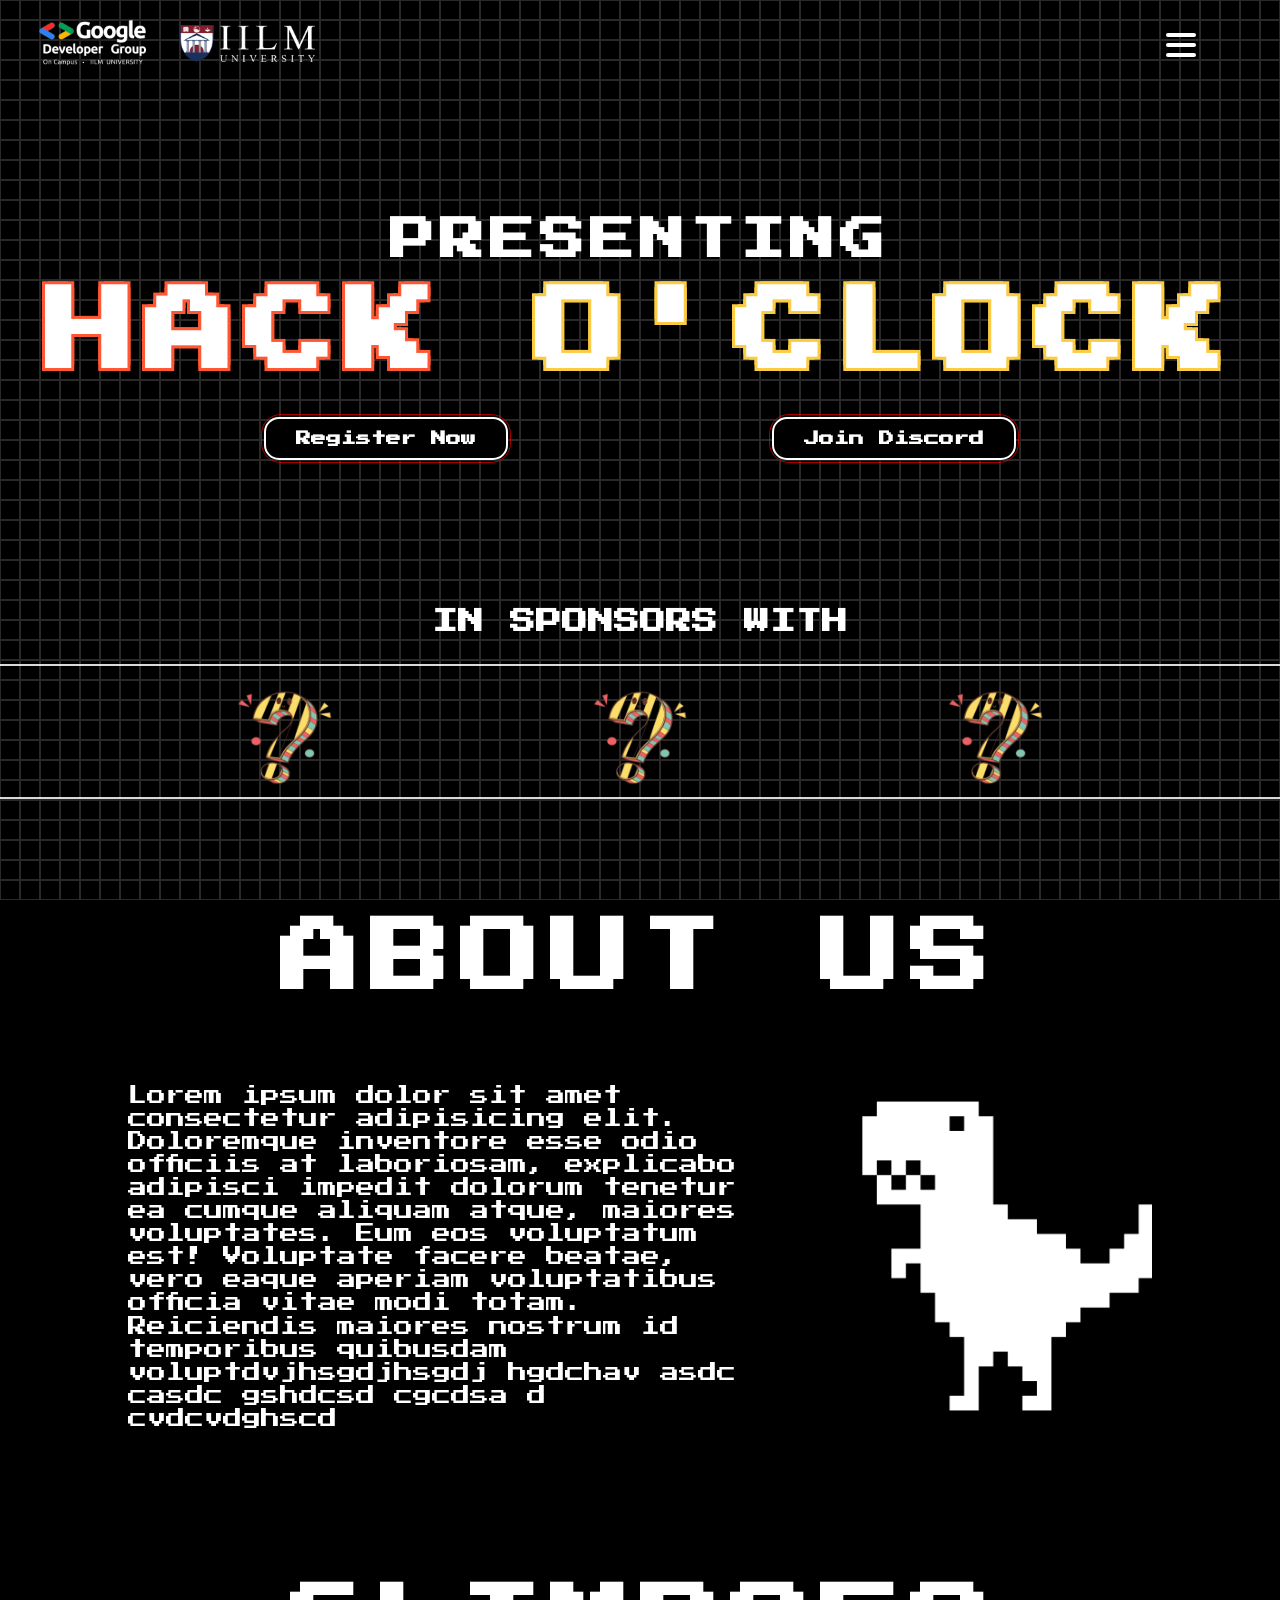
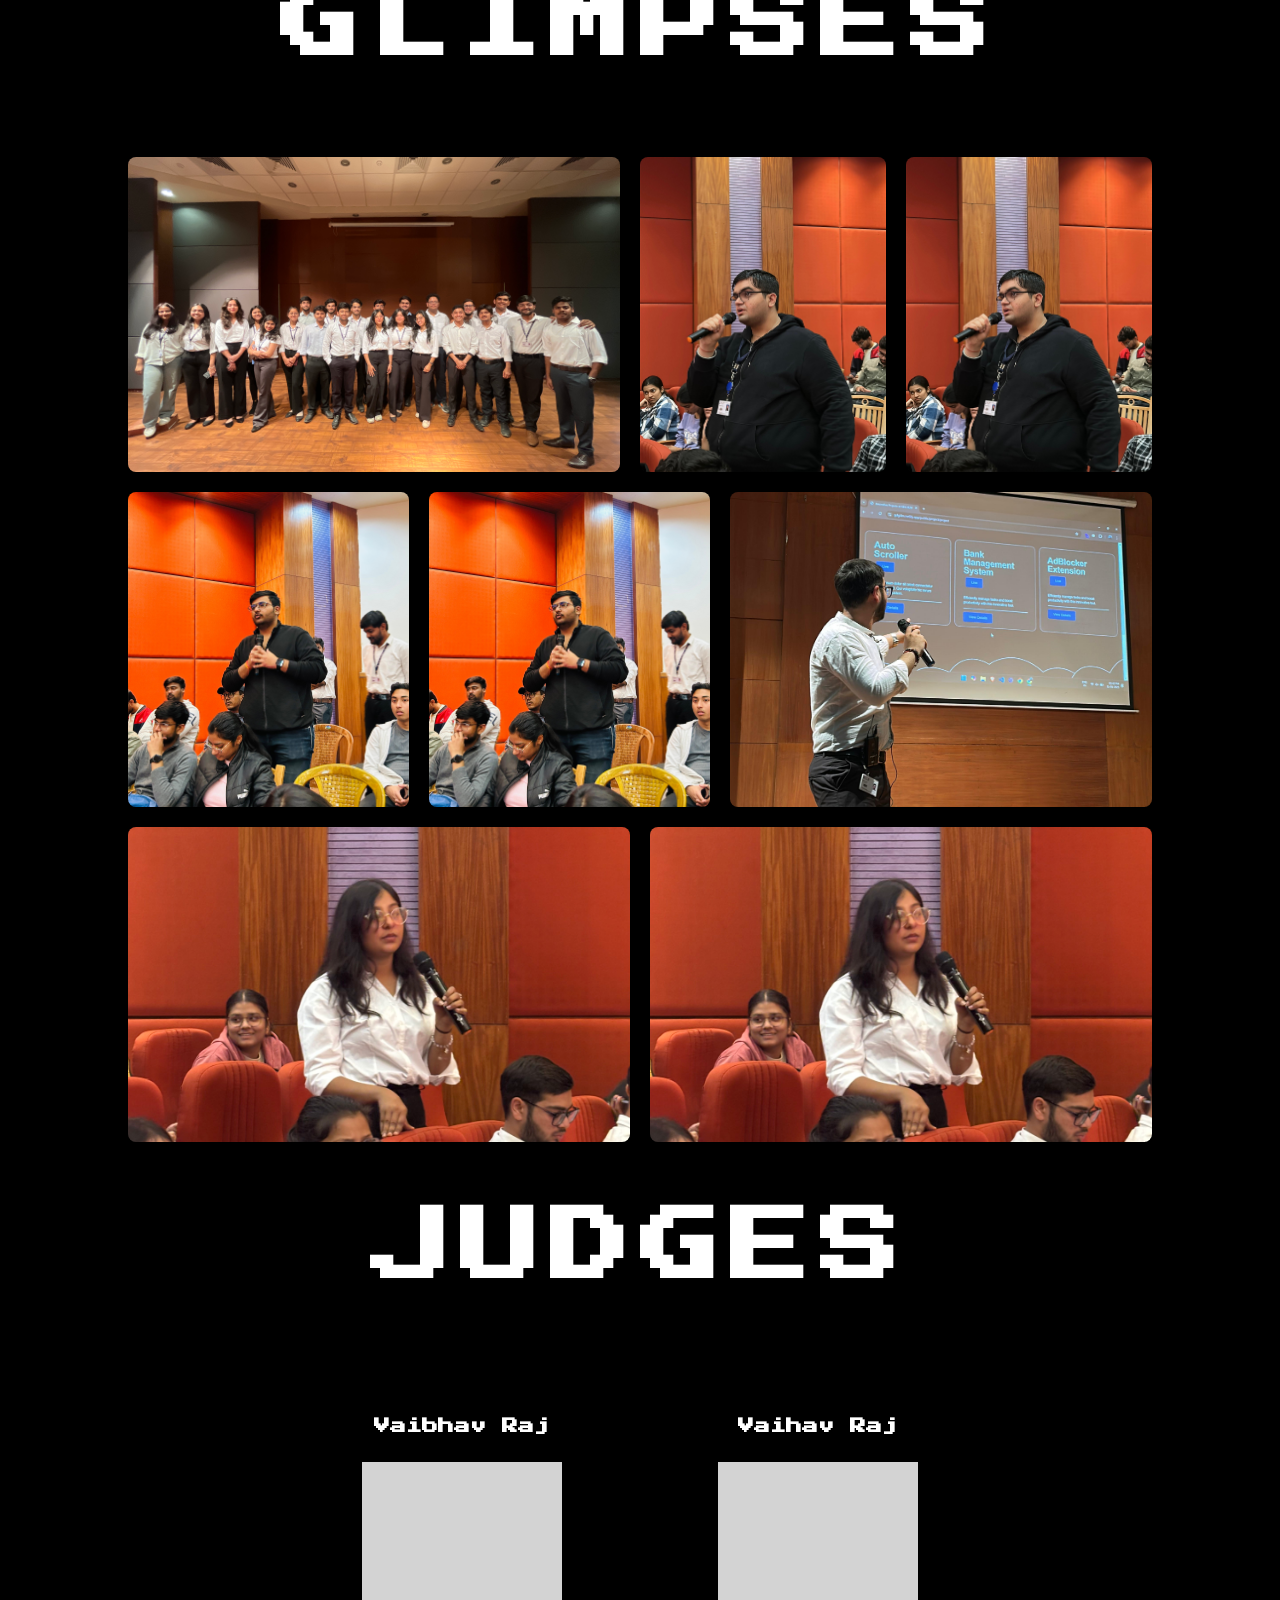
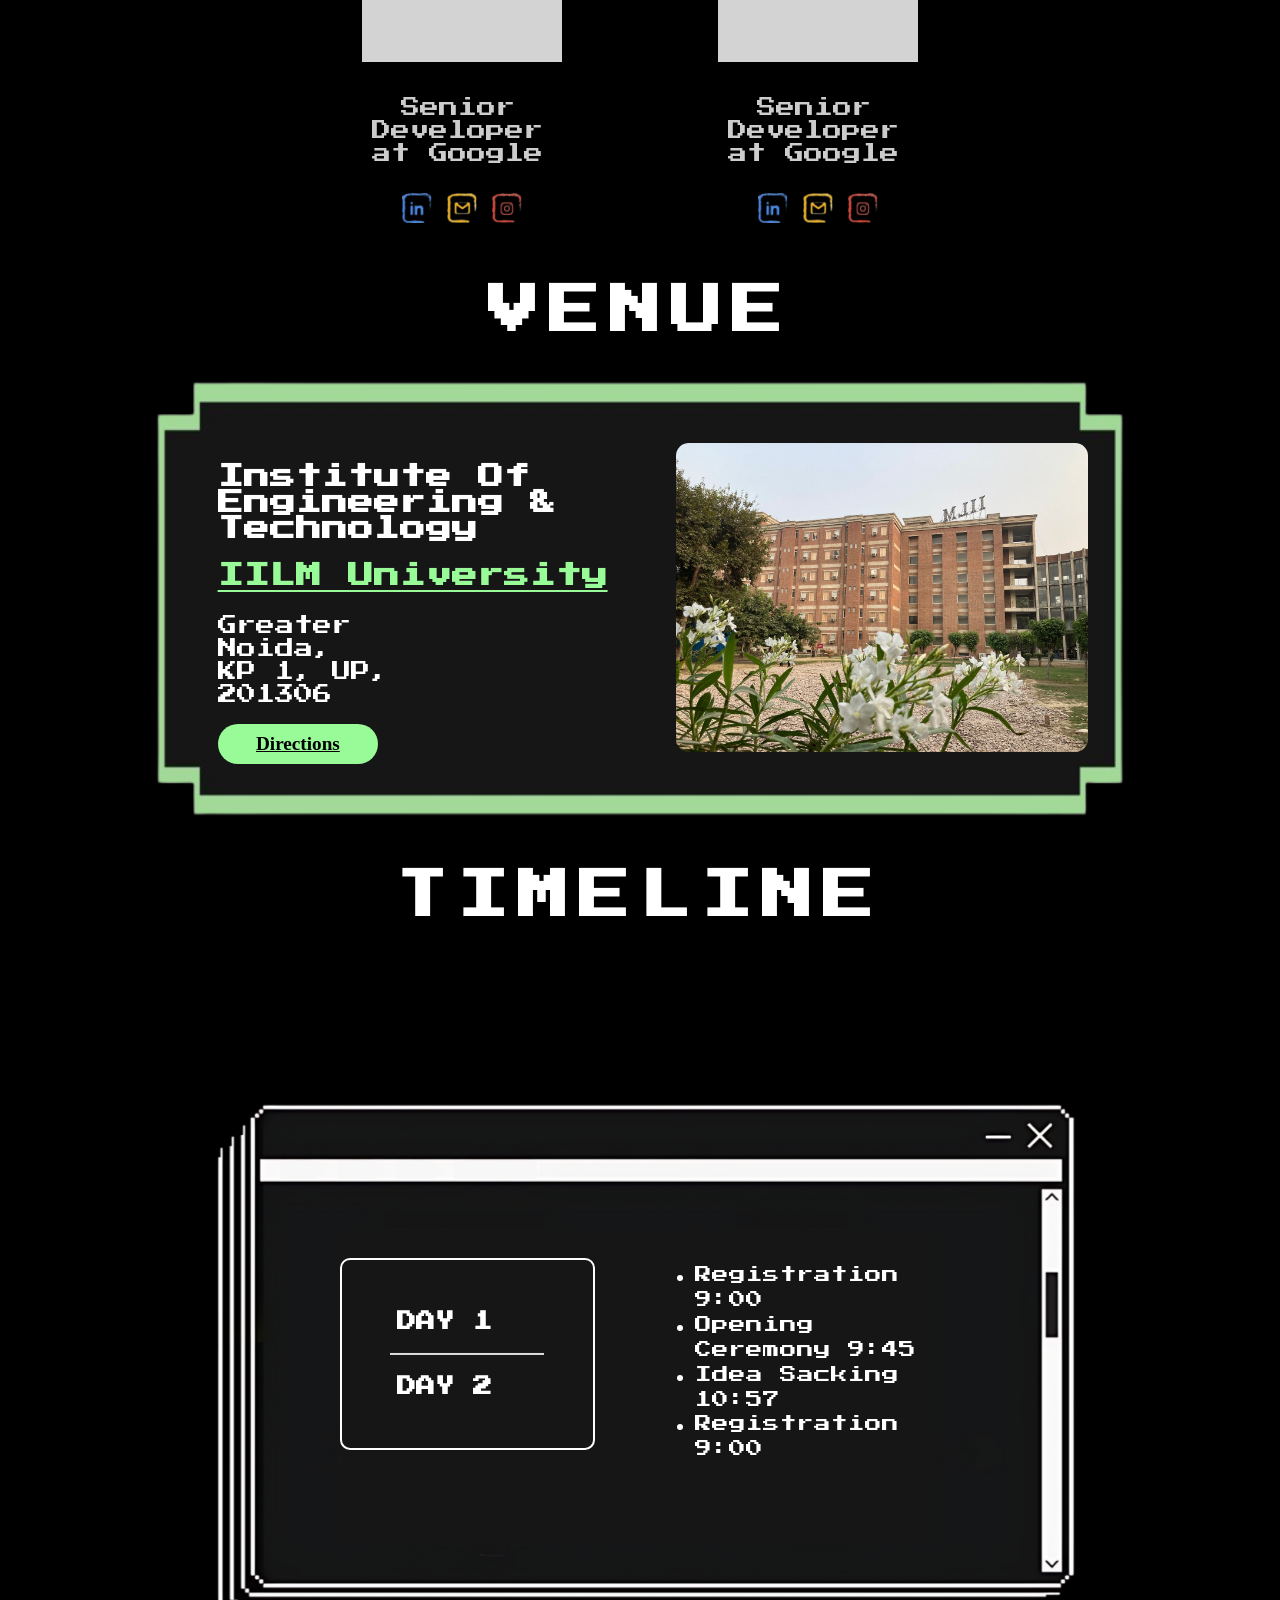
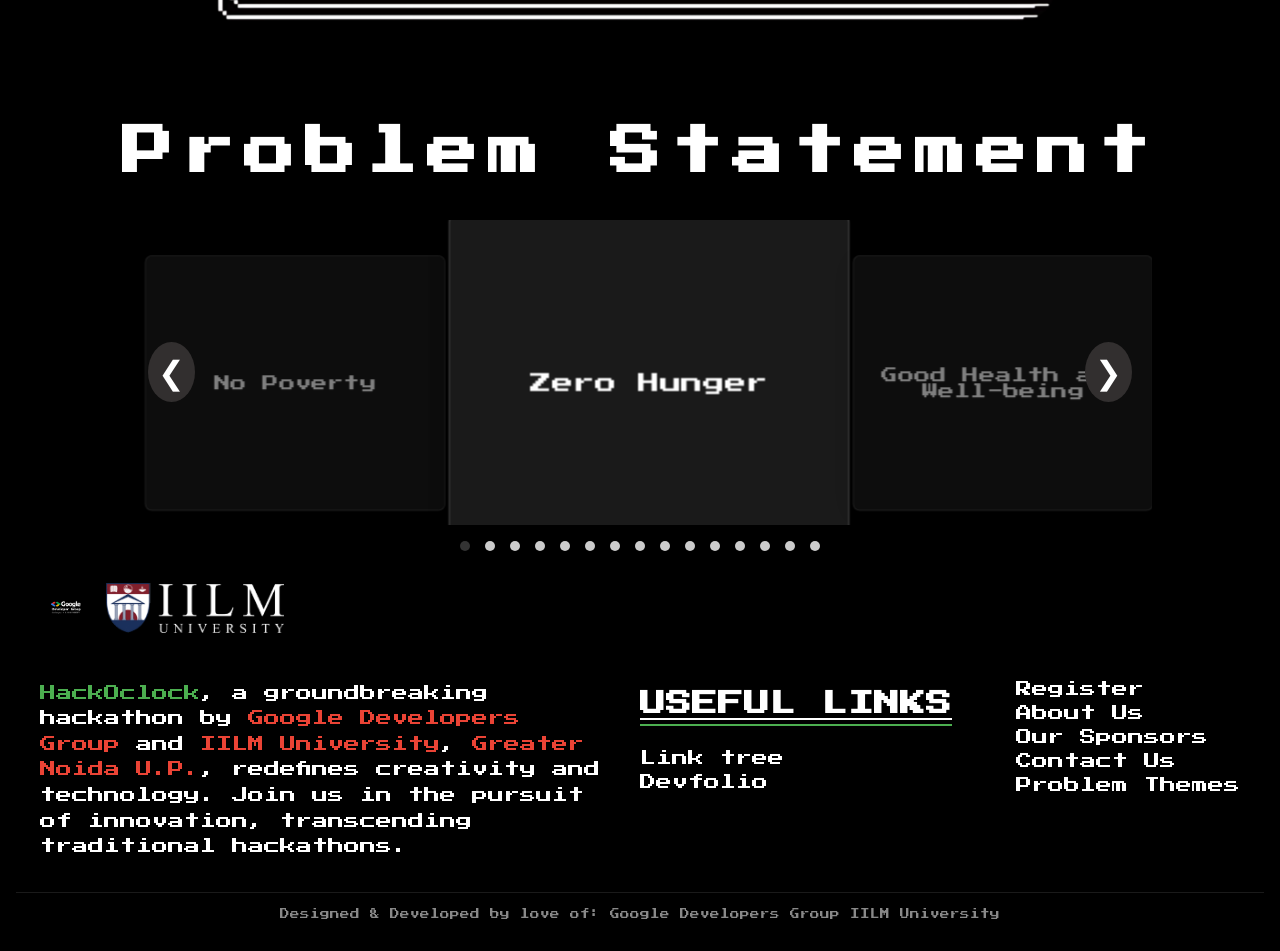
<file: index.html>
<!DOCTYPE html>
<html lang="en">
<head>
  <meta charset="UTF-8">
  <meta name="viewport" content="width=device-width, initial-scale=1.0">
  <title>Hack O'Clock</title>
  <link rel="stylesheet" href="styles.css">
  <!-- Importing Pixelated Font -->
  <link href="https://fonts.googleapis.com/css2?family=Press+Start+2P&display=swap" rel="stylesheet">

  <!-- Applying Pixelated Font to All Content -->
  <style>
    * {
      font-family: 'Press Start 2P', cursive;
    }
    .carousel-container {
      display: flex;
      align-items: center;
      justify-content: center;
      position: relative;
      overflow: hidden;
    }
    .carousel {
      display: flex;
      gap: 20px;
      transition: transform 0.3s ease;
    }
    .tile {
      min-width: 300px;
      padding: 1rem;
      background: rgba(255, 255, 255, 0.1);
      backdrop-filter: blur(10px);
      border-radius: 8px;
      text-align: center;
      border: 1px solid rgba(255, 255, 255, 0.2);
      box-shadow: 0 4px 30px rgba(0, 0, 0, 0.1);
    }
    .arrow {
      cursor: pointer;
      font-size: 2rem;
      margin: 0 10px;
    }
    .dots {
      display: flex;
      justify-content: center;
      margin-top: 1rem;
    }
    .dot {
      width: 10px;
      height: 10px;
      border-radius: 50%;
      margin: 0 5px;
      background: #ccc;
    }
    .dot.active {
      background: #333;
    }
  </style>
</head>
<body>
  <!-- Grid Background -->
  <div class="grid-container"></div>

  <!-- Nav Bar -->
  <nav>
    <div class="logos">
      <img src="assets/GDGlogo.png" alt="GDG" class="gdg-logo">
      <img src="assets/iilmlogo.png" alt="IILM" class="iilm-logo">
    </div>
    <div class="menu-icon">
      <div class="bar"></div>
      <div class="bar"></div>
      <div class="bar"></div>
    </div>
  </nav>

  <!-- Hero Section -->
  <section class="hero">
    <h2 class="presenting">PRESENTING</h2>
    <h1 class="title">
      <span class="hack">HACK</span> 
      <span class="oclock">O'CLOCK</span>
    </h1>
    <div class="button-container">
      <button class="btn btn-left">Register Now</button>
      <button class="btn btn-right">Join Discord</button>
    </div>  
  </section>

  <section class="section-2">
    <h2>IN SPONSORS WITH</h2>
    <hr>
    <div class="carousel">
      <img src="assets/sponsores/image.png" alt="IILM" class="iilm-logo">
      <img src="assets/sponsores/image.png" alt="IILM" class="iilm-logo">
      <img src="assets/sponsores/image.png" alt="IILM" class="iilm-logo">
    </div>
    <hr>
  </section>

  <section class="section-3">
    <h1>ABOUT US</h1>
    <div class="about-content">
      <p>
        Lorem ipsum dolor sit amet consectetur adipisicing elit. Doloremque inventore esse odio officiis at laboriosam, explicabo adipisci impedit dolorum tenetur ea cumque aliquam atque, maiores voluptates. Eum eos voluptatum est!
        Voluptate facere beatae, vero eaque aperiam voluptatibus officia vitae modi totam. Reiciendis maiores nostrum id temporibus quibusdam voluptdvjhsgdjhsgdj hgdchav asdc casdc gshdcsd cgcdsa d cvdcvdghscd 
      </p>
      <div class="dino"></div>
    </div>
  </section>

  <section class="section-4">
    <h1>GLIMPSES</h1>
    <div class="container">
      <div class="row">
        <div class="b-card"></div>
        <div class="x-card"></div>
        <div class="x-card"></div>
      </div>
      <div class="row">
        <div class="c-card"></div>
        <div class="c-card"></div>
        <div class="d-card"></div>
      </div>
      <div class="row">
        <div class="s-card"></div>
        <div class="s-card"></div>
      </div>
    </div>
  </section>

  <section class="section-judges">
    <h1>JUDGES</h1>
    <div class="judges-container">
      <div class="judge-card">
        <h2>Vaibhav Raj</h2>
        <div class="judge-image"></div>
        <p class="judge-role">Senior Developer at Google</p>
        <div class="social-icons">
          <img src="./assets/linkedin.png" alt="LinkedIn">
          <img src="./assets/mail.png" alt="Email">
          <img src="./assets/insta.png" alt="Instagram">
        </div>
      </div>
      <div class="judge-card">
        <h2>Vaihav Raj</h2>
        <div class="judge-image"></div>
        <p class="judge-role">Senior Developer at Google</p>
        <div class="social-icons">
          <img src="./assets/linkedin.png" alt="LinkedIn">
          <img src="./assets/mail.png" alt="Email">
          <img src="./assets/insta.png" alt="Instagram">
        </div>
      </div>
    </div>
  </section>

  <section class="section-5">
    <h1>VENUE</h1>
    <div class="venue-card">
      <div class="venue-text">
        <h2>Institute of<br>Engineering &<br>Technology</h2>
        <h3>IILM University</h3>
        <p>Greater Noida,<br>KP 1, UP, 201306</p>
        <button class="directions" onclick="window.location.href='https://www.google.com/maps/dir/28.4609435,77.4893496/Plot+No.18,+Iilm+College+Of+Engineering+%26+Technology,+16,+Knowledge+Park+II,+Greater+Noida,+Uttar+Pradesh+201306/@28.4615198,77.4890829,18z/data=!3m1!4b1!4m9!4m8!1m1!4e1!1m5!1m1!1s0x390cc1e13dcbf0eb:0xfcf1c4d9749a78b4!2m2!1d77.4913143!2d28.4603517?entry=ttu&g_ep=EgoyMDI1MDIxOS4xIKXMDSoJLDEwMjExNDU1SAFQAw%3D%3D';">
          Directions
        </button>
      </div>
      <div class="venue-image">
        <img src="./assets/iilmbuilding.png" alt="IILM University">
      </div>
    </div>
  </section>

  <section class="TIMELINE">
    <h1>TIMELINE</h1>
    <div class="time-card">
      <img src="./assets/timeline.png" alt="Timeline">
      <div class="schedule">
        <div class="days">
          <p>DAY 1</p>
          <hr>
          <p>DAY 2</p>
        </div>
        <div class="events">
          <ul>
            <li>Registration 9:00</li>
            <li>Opening Ceremony 9:45</li>
            <li>Idea Sacking 10:57</li>
            <li>Registration 9:00</li>
          </ul>
        </div>
      </div>
    </div>
  </section>

  <section class="problem-statement">
    <h1>Problem Statement</h1>
    <div class="carousel-container">
      <div class="arrow left" onclick="moveLeft()">&#10094;</div>
      <div class="carousel-wrapper">
        <div class="carousel" id="carousel">
          <div class="tile">No Poverty</div>
          <div class="tile">Zero Hunger</div>
          <div class="tile">Good Health and Well-being</div>
          <div class="tile">Quality Education</div>
          <div class="tile">Gender Equality</div>
          <div class="tile">Clean Water and Sanitation</div>
          <div class="tile">Affordable and Clean Energy</div>
          <div class="tile">Decent Work and Economic Growth</div>
          <div class="tile">Industry, Innovation and Infrastructure</div>
          <div class="tile">Reduced Inequality</div>
          <div class="tile">Sustainable Cities and Communities</div>
          <div class="tile">Responsible Consumption and Production</div>
          <div class="tile">Climate Action</div>
          <div class="tile">Life Below Water</div>
          <div class="tile">Life on Land</div>
          <div class="tile">Peace and Justice Strong Institutions</div>
          <div class="tile">Partnerships to achieve the Goal</div>
        </div>
      </div>
      <div class="arrow right" onclick="moveRight()">&#10095;</div>
    </div>
    <div class="dots" id="dots"></div>
  </section>

  <footer class="footer">
    <div class="footer-content">
        <!-- Logos and Social Section -->
        <div class="logo-section">
            <div class="main-logos">
                <img src="./assets/GDGlogo.png" alt="Google Developer Group" class="logo">
                <img src="./assets/iilmlogo.png" alt="IILM University" class="logo">
            </div>
            <div class="social-links">
                <a href="#" class="social-icon linkedin"><i class="fab fa-linkedin"></i></a>
                <a href="#" class="social-icon gmail"><i class="fas fa-envelope"></i></a>
                <a href="#" class="social-icon instagram"><i class="fab fa-instagram"></i></a>
            </div>
        </div>

        <!-- Main Content -->
        <div class="main-content">
            <!-- Description -->
            <div class="description">
                <span class="hack-text">HackOclock</span>, a groundbreaking hackathon by 
                <span class="gdg-text">Google Developers Group</span> and 
                <span class="iilm-text">IILM University</span>, 
                <span class="location-text">Greater Noida U.P.</span>, 
                redefines creativity and technology. Join us in the pursuit of innovation, 
                transcending traditional hackathons.
            </div>

            <!-- Navigation Links -->
            <div class="nav-links">
                <div class="links-column">
                    <h3>Useful Links</h3>
                    <a href="#">Link tree</a>
                    <a href="#">Devfolio</a>
                </div>
                <div class="links-column">
                    <a href="#">Register</a>
                    <a href="#">About Us</a>
                    <a href="#">Our Sponsors</a>
                    <a href="#">Contact Us</a>
                    <a href="#">Problem Themes</a>
                </div>
            </div>
        </div>
    </div>

    <!-- Credits -->
    <div class="credits">
        Designed &amp; Developed by love of:  Google Developers Group IILM University
    </div>
</footer>

  
  

  
  
  <script src="script.js"></script>
</body>
</html>
</file>
<file: styles.css>
/* General Reset */
body {
  margin: 0;
  padding: 0;
  background-color: #000000;
  font-family: 'Poppins', sans-serif;
  color: white;
  position: relative;
}



*{
  z-index: 2;
}

/* Grid Background */
.grid-container {
  position: fixed;
  top: 0;
  left: 0;
  width: auto;
  height: auto;
  display: grid;
  pointer-events: none;
  color: white;
}

.grid-item {
  background-color: transparent;
  border: 1px solid rgba(255, 255, 255, 0.161); /* Light grid lines */
  transition: background-color 0.3s ease;
  pointer-events: auto; /* Enable hover effect */
}

/* Nav Bar */
nav {
  height: 10vh;
  background-color: transparent;
  display: flex;
  align-items: center;
  justify-content: space-between;
  z-index: 2;
  position: sticky;
  top: 0;
}

.logos {
  height: 10vh;
  display: flex;
  align-items: center;
  z-index: 2;
}

.gdg-logo {
  height: 200%;
}

.iilm-logo {
  height: 42%;
  margin-top: -1%;
}

/* Menu Icon */
.menu-icon {
  display: flex;
  flex-direction: column;
  gap: 6px;
  cursor: pointer;
  margin-right: 5%;
  z-index: 2;
}

.menu-icon .bar {
  width: 60%;
  height: 4px;
  background-color: white;
  border-radius: 2px;
  margin-right: 50px;
}

/* Hero Section */
.hero{
  display: flex;
  justify-content: center;
  align-items: center;
  flex-direction: column;
}

/* presenting  and title*/
.presenting {
  font-size: 45px;
  /* font-family: 'Creepster', cursive; */
  letter-spacing: 5px;
  margin: 1%;
  margin-top: 10%;
  z-index: 2;
}

.title {
  margin: 1%;
  font-size: 80px;
  font-weight: bold;
  text-transform: uppercase;
  position: relative;
  font-size: 80px;
  font-weight: bold;
  text-transform: uppercase;
  position: relative;
  display: inline-block;
}

.hack {
  color: #ffffff;
  text-shadow: -3px -3px 0 #ff5733, 3px -3px 0 #ff5733, -3px 3px 0 #ff5733, 3px 3px 0 #ff5733;
  font-size: 90px;

}

.oclock {
  color: #ffffff;
  text-shadow: -3px -3px 0 #fbcc43, 3px -3px 0 #fbcc43, -3px 3px 0 #fbcc43, 3px 3px 0 #fbcc43;
  font-size: 90px;
}

.button-container {
  display: flex;
  justify-content: space-evenly;
  margin-top: 2%;
  width: 100%;
}

.btn {
  position: relative;
  font-size: 15px;
  padding: 12px 30px;
  background: black;
  color: white;
  border: 2px solid white;
  border-radius: 15px; /* Curved edges */
  cursor: pointer;
  font-weight: bold;
  transition: transform 0.2s, box-shadow 0.2s, background 0.3s, border-radius 0.2s;
  /* margin: 15%; */
}

.btn::before {
  content: "";
  position: absolute;
  top: -5px;
  left: -5px;
  right: -5px;
  bottom: -5px;
  border: 1px solid rgba(255, 0, 0, 0.654);
  border-radius: 20px; /* Curved edges */
  transition: top 0.2s, left 0.2s, right 0.2s, bottom 0.2s, border 0.2s, border-radius 0.2s;
}

.btn:hover {
  transform: translateY(-5px);
  background: rgba(76, 67, 67, 0.1);
  box-shadow: 10px 15px rgba(0, 0, 0, 0.654);
  border-radius: 01px; /* Rectangle edges */
}

.btn:hover::before {
  top: -10px;
  left: -10px;
  right: -10px;
  bottom: -10px;
  border-radius: 0; /* Rectangle edges */
}


/* Section 2 */
.section-2{
  display: flex;
  justify-content: center;
  align-items: center;
  flex-direction: column;
  margin-top: 10%;
  height: auto;
  /* font-family: 'Creepster', cursive; */
  font-size: 1.-0.625rem;
  /* -webkit-text-stroke-width: 1px;
  -webkit-text-stroke-color: #ff5733; */
}

.carousel{
  display: flex;
  justify-content: space-evenly;
  align-items: center;
  flex-direction: row;
  margin-top: 2%;
  height: 20%;
  width: 100%;
}

hr{
  width: 100%;
  border: 0.006rem solid #ffffff;
  opacity: 0.85;
}

.carousel img{
  width: 8%;
}


.section-3 {
  text-align: center;
  padding: 5vh 10vw;
}

.section-3 h1{
  font-size: 5rem;
  /* font-family: 'Creepster', cursive; */
  letter-spacing: 10px;
  /* -webkit-text-stroke-width: 2px;
  -webkit-text-stroke-color: #ff5733; */
}

.about-content {
  display: flex;
  align-items: center;
  justify-content: space-between;
  text-align: left;
}

p {
  font-size: 1vw;
  line-height: 1.2;
  max-width: 60%;
}

.dino {
  width: 290px;
  height: 310px;
  background-image: url("assets/dino.png");
  border-radius: 5px;
  background-size: cover;
  background-repeat: no-repeat;
}


.section-4 {
  display: flex;
  justify-content: center;
  align-items: center;
  flex-direction: column;
  margin-top: 2%;
  height: auto;
  z-index: 2;
}

.section-4 h1{
  font-size: 5rem;
  /* font-family: 'Creepster', cursive; */
  letter-spacing: 10px;
  /* -webkit-text-stroke-width: 2px;
  -webkit-text-stroke-color: #ff5733; */
}


.container{
  display: flex;
  gap: 20px;
  margin-top: 2%;
  width: 80%;
  flex-direction: column;
}

.row{
  display: flex;
  gap: 20px;
  justify-content: center;
}


/* Styling for individual cards */
 .b-card {
  background-image: url("./assets/Glimpses/img1.JPG");
  background-size: cover;
  background-position: center;
  height: 35vh;
  grid-column: span 2; 
  border-radius: 8px;
  width: 60%;
}

.x-card {
  background-image: url("./assets/Glimpses/image2.jpg");
  background-size: cover;
  background-position: center;
  height: 35vh;
  width: 30%;
  border-radius: 8px;
}

.c-card {
  background-image: url("./assets/Glimpses/image3.jpg");
  background-size: cover;
  background-position: center;
  height: 35vh;
  border-radius: 8px;
  width: 30%;
}

.d-card {
  background-image: url("./assets/Glimpses/image5.jpg");
  background-size: cover;
  background-position: center;
  height: 35vh;
  width: 45%;
  grid-column: span 2; 
  border-radius: 8px;
}

.s-card {
  background-image: url("./assets/Glimpses/image8.jpg");
  background-size: cover;
  background-position: center;
  height: 35vh;
  width: 50%;
  grid-column: span 2; 
  border-radius: 8px;
}



.section-judges {
  display: flex;
  flex-direction: column;
  align-items: center;
  justify-content: center;
  height: auto;
  width: 100%;
}

.section-judges h1 {
  font-size: 5rem;
  /* font-family: 'Creepster', cursive; */
  letter-spacing: 10px;
  /* -webkit-text-stroke-width: 2px;
  -webkit-text-stroke-color: #ff5733; */
}

.judges-container {
  display: flex;
  justify-content: center;
  gap: 20%;
  margin-top: 30px;
}

.judge-card {
  /* background-color: transparent; */
  text-align: center;
  padding: 20px;
  width: 250px;
  display: flex;
  flex-direction: column;
  justify-content: center;
}

.judge-card h2 {
  font-size: 1rem;
  /* font-family: 'Creepster', cursive; */
}

.judge-image {
  width: 200px;
  height: 200px;
  background-color: #d3d3d3;
  margin: 15px auto;
}

.judge-name {
  font-size: 1.5rem;
  font-weight: bold;
}

.judge-role {
  font-size: .5rem;
  color: #cccccc;
  display: flex;
  /* justify-content: center; */
  align-items: center;
}

.judge-card p{
  font-size: 1.2rem;
  margin-left: 10px;
}

.social-icons {
  display: flex;
  justify-content: center;
  gap: 15px;
  margin-top: 10px;
}

.social-icons img {
  width: 30px;
  height: 30px;
  cursor: pointer;
}


.section-5 {
  display: flex;
  flex-direction: column;
  align-items: center;
  justify-content: center;
  height: auto;
}

h1 {
  font-size: 4vw;
  /* font-family: 'Creepster', cursive; */
  letter-spacing: 10px;
}

.venue-card {
  display: flex;
  align-items: center;
  background-image: url("assets/bg.png");
  background-size: contain;
  background-repeat: no-repeat;
  padding: 3vw;
  border-radius: 1vw;
  position: relative;
  width: 70vw;
}

.venue-text {
  color: white;
  text-align: left;
  flex: 1;
  padding: 2vw;
}

h2 {
  font-size: 2vw;
  text-transform: capitalize;
  line-height: 1;
}

h3 {
  font-size: 2vw;
  color: #98FB98;
  margin-top: 1vh;
  text-decoration: underline;
}

p {
  font-size: 1.5vw;
  margin-bottom: 2vh;
}

.directions {
  background-color: #98FB98;
  border: none;
  padding: 1vh 3vw;
  font-size: 1.5vw;
  cursor: pointer;
  border-radius: 2vw;
  font-weight: bold;
  font-family: 'IM Fell English SC', serif;
  text-decoration: underline;
}

.directions:hover {
  background-color: #76c776;
}

.venue-image {
  flex: 1;
  text-align: right;
  margin-bottom: 13px;
  margin-left: 20px;
}

.venue-image img {
  width: 100%;
  max-width: 500px;
  border-radius: 1vw;
}


.TIMELINE { 
  display: flex;
  flex-direction: column;
  align-items: center;
  justify-content: center;
  height: auto;
}

h1 {
  font-size: 4vw;
  letter-spacing: 10px;
}

.time-card {
  position: relative; /* Allows content to overlap */
  width: 80%;
  max-width: 900px;
}

.time-card img {
  width: 100%;
  height: auto;
  display: block;
}

.schedule {
  position: absolute;
  top: 50%;
  left: 50%;
  transform: translate(-50%, -50%);
  display: flex;
  align-items: center;
  justify-content: center;
  gap: 40px;
  width: 100%;
  padding: 20px;
}

.days {
  border: 2px solid white;
  padding: 30px;
  text-align: center;
  font-size: 2vw;
  border-radius: 10px;
  height: auto;
  width: 20vw;
  margin-bottom: -4.688vw;
  margin-left: 150px;
}

.days p {
  margin: 20px 0;
  font-weight: bold;
  margin-left: 15px;
}

.days hr {
  width: 80%;
  border: 1px solid white;
}

.events {
  font-size: 1.3vw;
  text-align: left;
  line-height: 1.5;
  margin-bottom: -6vw;
  /* margin-left: 200px; */
  padding: 20px;
  border-radius: 10px;
  margin-right:120px;
}


.problem-statement {
  display: flex;
  flex-direction: column;
  align-items: center;
  justify-content: center;
  text-align: center;
  max-width: 1200px;
  margin: auto;
  color: white;
}

h1 {
  font-size: 4vw;
  letter-spacing: 10px;
}

.carousel-container {
  display: flex;
  align-items: center;
  position: relative;
  width: 80vw;
  overflow: hidden;
}

.carousel-wrapper {
  overflow: hidden;
  width: 100%;
}

.carousel {
  display: flex;
  gap: 10px;
  transition: transform 0.5s ease-in-out;
}

.tile {
  flex: 0 0 auto;
  width: 200px;
  height: 250px;
  background: black;
  color: white;
  display: flex;
  justify-content: center;
  align-items: center;
  transition: all 0.5s ease-in-out;
  border-radius: 10px;
  opacity: 0.8;
  font-size: 18px;
  text-align: center;
}

.tile.active {
  transform: scale(1.2);
  opacity: 1;
  box-shadow: 0 0 15px rgba(0, 0, 0, 0.5);
}

.tile.faded {
  opacity: 0.5;
  transform: scale(0.9);
}

.arrow {
  position: absolute;
  background: rgb(50, 47, 47);
  border-radius: 50%;
  padding: 10px;
  cursor: pointer;
  z-index: 10;
}

.arrow.left { left: 10px; }
.arrow.right { right: 10px; }

.dots {
  display: flex;
  gap: 5px;
  margin-top: 15px;
}

.dot {
  width: 10px;
  height: 10px;
  background: gray;
  border-radius: 50%;
}

.dot.active {
  background: pink;
}

.footer {
  position: relative;
  background-image: linear-gradient(rgba(0, 0, 0, 0.1) 1px, #000 1px),
                    linear-gradient(90deg, rgba(0, 0, 0, 0.1) 1px, #000 1px);
  background-size: 20px 20px;
  background-color: #000;
  color: #fff;
  padding: 2rem 1rem;
  overflow: hidden;
}

.footer::before {
  content: "";
  position: absolute;
  top: 0;
  left: 0;
  width: 100%;
  height: 100%;
  background-color: black; /* Black banner */
  z-index: -1; /* Ensures it stays in the background */
}

.footer-content {
    max-width: 1200px;
    margin: 0 auto;
    display: flex;
    flex-direction: column;
    gap: 2rem;
}

.logo-section {
    display: flex;
    flex-direction: column;
    gap: 1rem;
}

.main-logos {
    display: flex;
    gap: 1rem;
    align-items: center;
}

.logo {
    height: 50px;
    width: auto;
}

.social-links {
    display: flex;
    gap: 1rem;
}

.social-icon {
    color: #fff;
    font-size: 1.5rem;
    text-decoration: none;
}

.linkedin { color: #0077B5; }
.gmail { color: #EA4335; }
.instagram { color: #E4405F; }

.main-content {
    display: flex;
    justify-content: space-between;
    gap: 2rem;
    flex-wrap: wrap;
}

.description {
    flex: 1;
    min-width: 300px;
    line-height: 1.6;
}

.hack-text { color: #4CAF50; }
.gdg-text, .iilm-text, .location-text { color: #EA4335; }

.nav-links {
    display: flex;
    gap: 4rem;
}

.links-column {
    display: flex;
    flex-direction: column;
    gap: 0.5rem;
}

.links-column h3 {
    color: #fff;
    border-bottom: 2px solid #4CAF50;
    padding-bottom: 0.5rem;
    margin-bottom: 1rem;
    text-transform: uppercase;
}

.links-column a {
    color: #fff;
    text-decoration: none;
    transition: color 0.3s ease;
}

.links-column a:hover {
    color: #4CAF50;
}

.credits {
    text-align: center;
    margin-top: 2rem;
    padding-top: 1rem;
    border-top: 1px solid rgba(255, 255, 255, 0.1);
    font-size: 0.6rem;
    color: #888;
}

@media (max-width: 768px) {
    .main-content {
        flex-direction: column;
    }
    
    .nav-links {
        flex-direction: column;
        gap: 2rem;
    }
}
</file>
